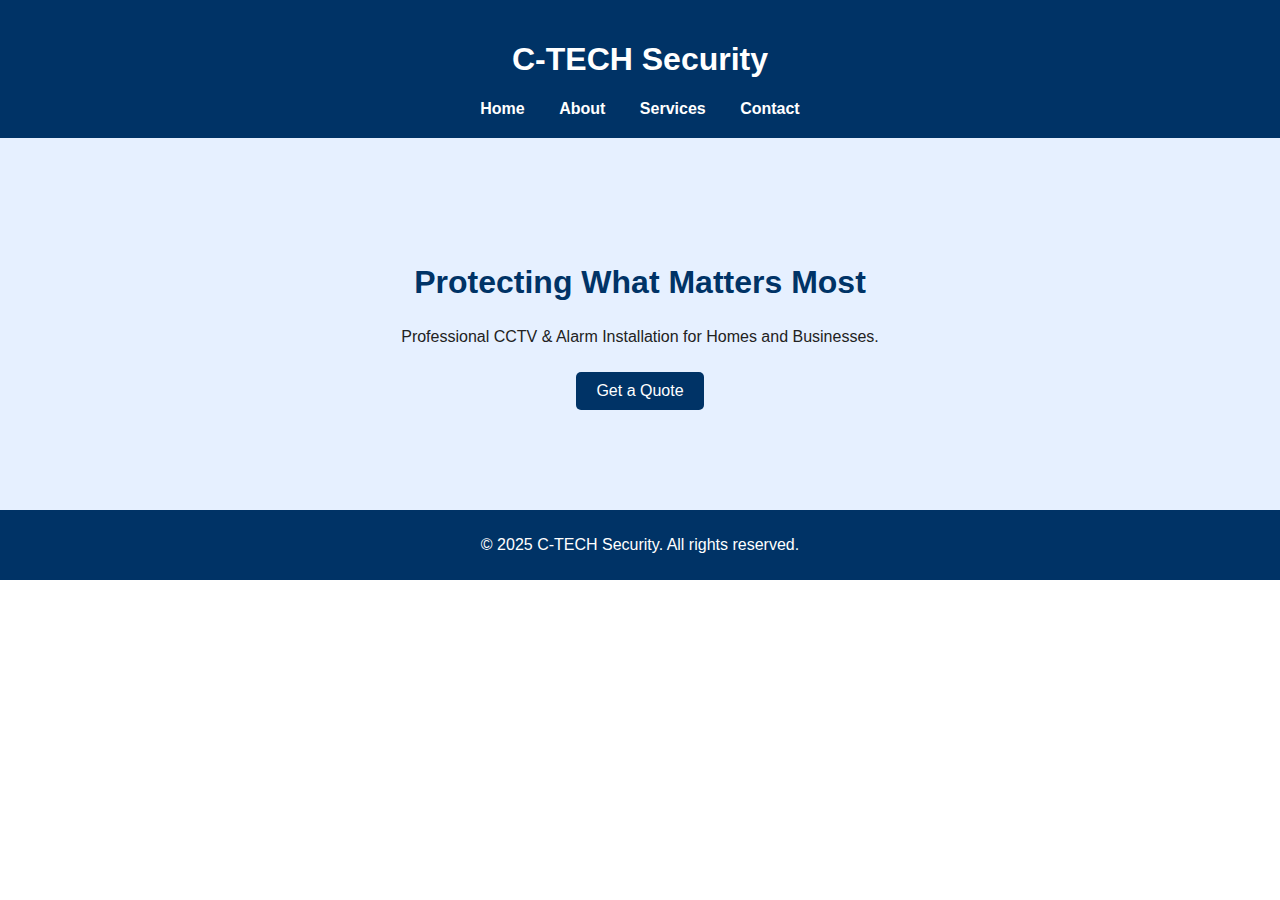
<file: index.html>
<!DOCTYPE html>
<html lang="en">
<head>
  <meta charset="UTF-8" />
  <meta name="viewport" content="width=device-width, initial-scale=1.0" />
  <title>C-TECH Security | Home</title>
  <link rel="stylesheet" href="css/style.css" />
</head>

<body>
  <header>
    <h1>C-TECH Security</h1>
    <nav>
      <a href="index.html">Home</a>
      <a href="about.html">About</a>
      <a href="services.html">Services</a>
      <a href="contact.html">Contact</a>
    </nav>
  </header>

  <main>
    <section class="hero">
      <h2>Protecting What Matters Most</h2>
      <p>Professional CCTV & Alarm Installation for Homes and Businesses.</p>
      <a href="contact.html" class="btn">Get a Quote</a>
    </section>
  </main>

  <footer>
    <p>© 2025 C-TECH Security. All rights reserved.</p>
  </footer>
</body>
</html>
</file>
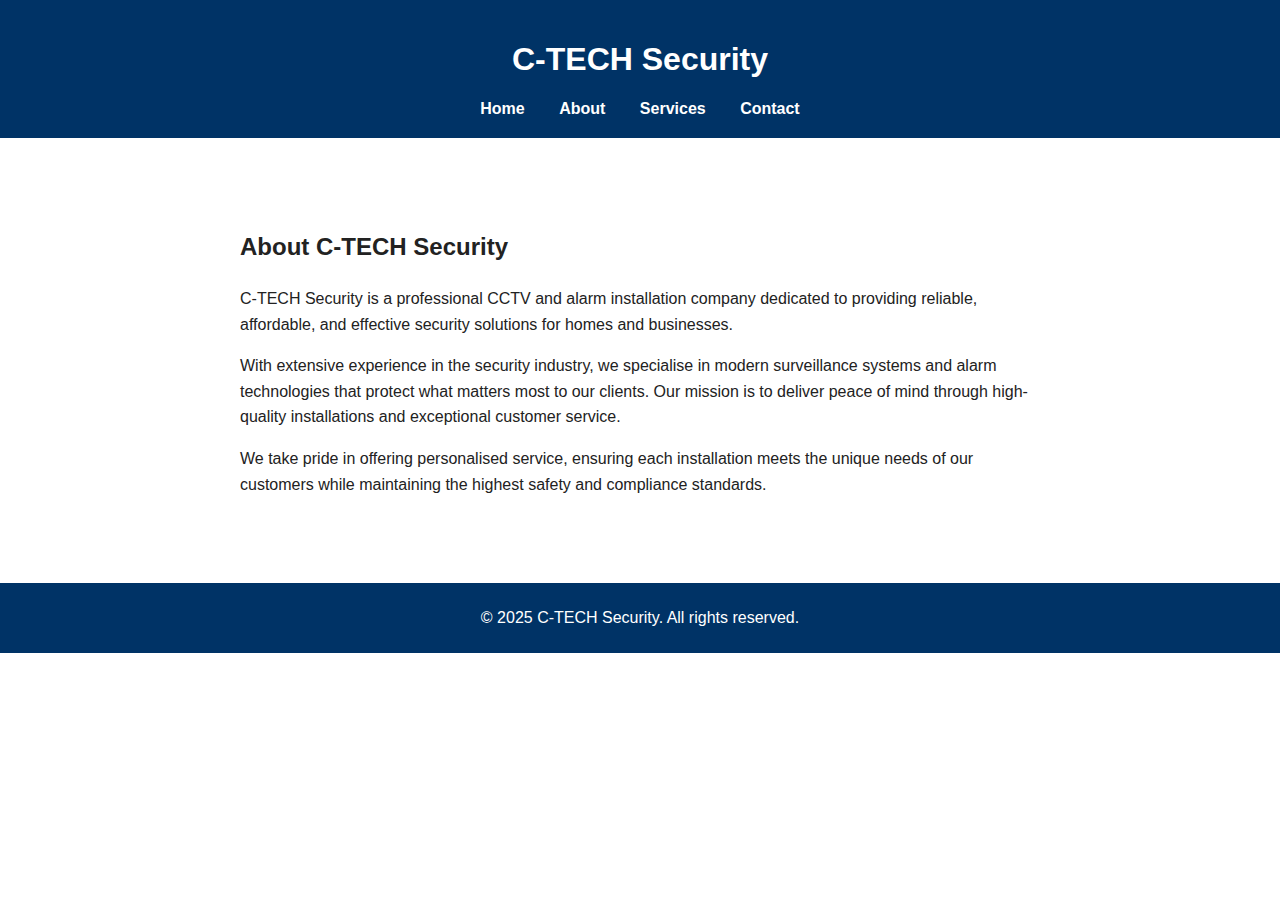
<file: about.html>
<!DOCTYPE html>
<html lang="en">
<head>
  <meta charset="UTF-8" />
  <meta name="viewport" content="width=device-width, initial-scale=1.0" />
  <title>About | C-TECH Security</title>
  <link rel="stylesheet" href="css/style.css" />
</head>

<body>
  <header>
    <h1>C-TECH Security</h1>
    <nav>
      <a href="index.html">Home</a>
      <a href="about.html">About</a>
      <a href="services.html">Services</a>
      <a href="contact.html">Contact</a>
    </nav>
  </header>

  <main>
    <section class="about">
      <h2>About C-TECH Security</h2>
      <p>C-TECH Security is a professional CCTV and alarm installation company dedicated to providing reliable, affordable, and effective security solutions for homes and businesses.</p>
      <p>With extensive experience in the security industry, we specialise in modern surveillance systems and alarm technologies that protect what matters most to our clients. Our mission is to deliver peace of mind through high-quality installations and exceptional customer service.</p>
      <p>We take pride in offering personalised service, ensuring each installation meets the unique needs of our customers while maintaining the highest safety and compliance standards.</p>
    </section>
  </main>

  <footer>
    <p>© 2025 C-TECH Security. All rights reserved.</p>
  </footer>
</body>
</html>
</file>
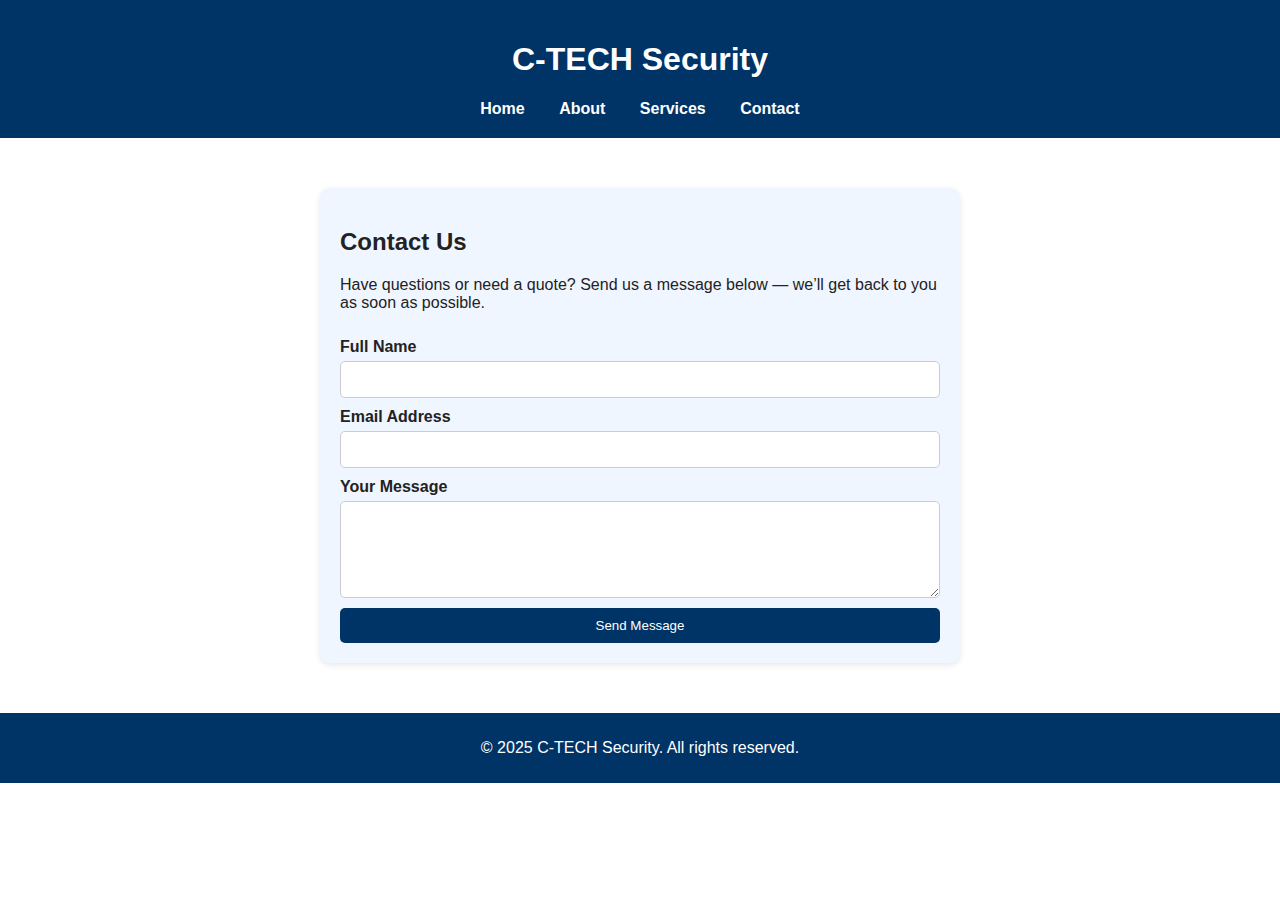
<file: contact.html>
<!DOCTYPE html>
<html lang="en">
<head>
  <meta charset="UTF-8" />
  <meta name="viewport" content="width=device-width, initial-scale=1.0" />
  <title>Contact | C-TECH Security</title>
  <link rel="stylesheet" href="css/style.css" />
</head>

<body>
  <header>
    <h1>C-TECH Security</h1>
    <nav>
      <a href="index.html">Home</a>
      <a href="about.html">About</a>
      <a href="services.html">Services</a>
      <a href="contact.html">Contact</a>
    </nav>
  </header>

  <main>
    <section class="contact">
      <h2>Contact Us</h2>
      <p>Have questions or need a quote? Send us a message below — we’ll get back to you as soon as possible.</p>

      <form id="contactForm">
        <label for="name">Full Name</label>
        <input type="text" id="name" name="name" required />

        <label for="email">Email Address</label>
        <input type="email" id="email" name="email" required />

        <label for="message">Your Message</label>
        <textarea id="message" name="message" rows="5" required></textarea>

        <button type="submit" class="btn">Send Message</button>
      </form>

      <div id="successMessage" style="display:none;">
        <p>✅ Thank you! Your message has been received.</p>
      </div>
    </section>
  </main>

  <footer>
    <p>© 2025 C-TECH Security. All rights reserved.</p>
  </footer>

  <script src="js/script.js"></script>
</body>
</html>
</file>
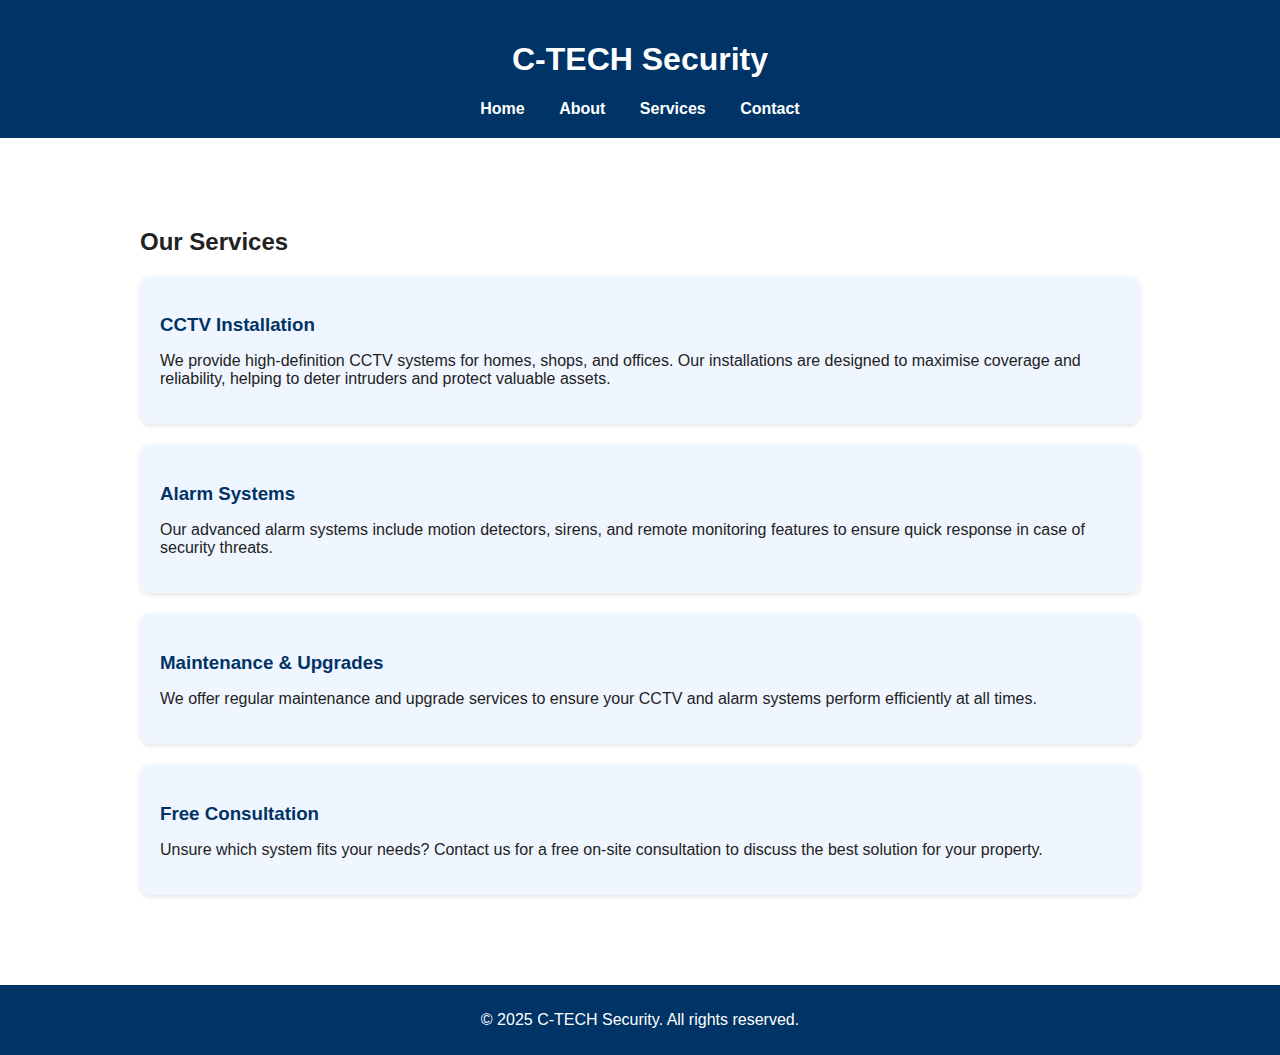
<file: services.html>
<!DOCTYPE html>
<html lang="en">
<head>
  <meta charset="UTF-8" />
  <meta name="viewport" content="width=device-width, initial-scale=1.0" />
  <title>Services | C-TECH Security</title>
  <link rel="stylesheet" href="css/style.css" />
</head>

<body>
  <header>
    <h1>C-TECH Security</h1>
    <nav>
      <a href="index.html">Home</a>
      <a href="about.html">About</a>
      <a href="services.html">Services</a>
      <a href="contact.html">Contact</a>
    </nav>
  </header>

  <main>
    <section class="services">
      <h2>Our Services</h2>

      <div class="service">
        <h3>CCTV Installation</h3>
        <p>We provide high-definition CCTV systems for homes, shops, and offices. Our installations are designed to maximise coverage and reliability, helping to deter intruders and protect valuable assets.</p>
      </div>

      <div class="service">
        <h3>Alarm Systems</h3>
        <p>Our advanced alarm systems include motion detectors, sirens, and remote monitoring features to ensure quick response in case of security threats.</p>
      </div>

      <div class="service">
        <h3>Maintenance & Upgrades</h3>
        <p>We offer regular maintenance and upgrade services to ensure your CCTV and alarm systems perform efficiently at all times.</p>
      </div>

      <div class="service">
        <h3>Free Consultation</h3>
        <p>Unsure which system fits your needs? Contact us for a free on-site consultation to discuss the best solution for your property.</p>
      </div>
    </section>
  </main>

  <footer>
    <p>© 2025 C-TECH Security. All rights reserved.</p>
  </footer>
</body>
</html>
</file>
<file: css/style.css>
/* General styles */
body {
    font-family: Arial, sans-serif;
    margin: 0;
    padding: 0;
    background-color: #ffffff;
    color: #222;
  }
  
  
  
  /* Header */
  header {
    background-color: #003366;
    color: white;
    text-align: center;
    padding: 20px 0;
  }
  
  nav a {
    color: white;
    margin: 0 15px;
    text-decoration: none;
    font-weight: bold;
  }
  
  nav a:hover {
    text-decoration: underline;
  }
  
  /* Hero section */
  .hero {
    text-align: center;
    background-color: #e6f0ff;
    padding: 100px 20px;
  }
  
  .hero h2 {
    color: #003366;
    font-size: 2em;
  }
  
  .btn {
    display: inline-block;
    background-color: #003366;
    color: white;
    padding: 10px 20px;
    text-decoration: none;
    border-radius: 5px;
    margin-top: 10px;
  }
  
  .btn:hover {
    background-color: #0055aa;
  }
  
  /* Footer */
  footer {
    background-color: #003366;
    color: white;
    text-align: center;
    padding: 10px 0;
    position: relative;
    bottom: 0;
    width: 100%;
  }
  .about {
    max-width: 800px;
    margin: 50px auto;
    padding: 20px;
    line-height: 1.6;
  }
  .services {
    max-width: 1000px;
    margin: 50px auto;
    padding: 20px;
  }
  
  .service {
    background-color: #f0f6ff;
    padding: 20px;
    border-radius: 10px;
    margin-bottom: 20px;
    box-shadow: 0 2px 5px rgba(0, 0, 0, 0.1);
  }
  
  .service h3 {
    color: #003366;
    margin-bottom: 10px;
  }
  .contact {
    max-width: 600px;
    margin: 50px auto;
    padding: 20px;
    background-color: #f0f6ff;
    border-radius: 10px;
    box-shadow: 0 2px 6px rgba(0,0,0,0.1);
  }
  
  form {
    display: flex;
    flex-direction: column;
  }
  
  label {
    font-weight: bold;
    margin-top: 10px;
  }
  
  input, textarea {
    margin-top: 5px;
    padding: 10px;
    border: 1px solid #ccc;
    border-radius: 5px;
  }
  
  button {
    margin-top: 15px;
    padding: 10px;
    background-color: #003366;
    color: white;
    border: none;
    border-radius: 5px;
    cursor: pointer;
  }
  
  button:hover {
    background-color: #0055aa;
  }
  /* Responsive Design */
@media (max-width: 768px) {
    header {
      padding: 10px 0;
    }
  
    nav {
      display: flex;
      flex-direction: column;
      align-items: center;
    }
  
    nav a {
      display: block;
      margin: 8px 0;
    }
  
    .hero {
      padding: 60px 10px;
    }
  
    .about, .services, .contact {
      margin: 20px;
      padding: 15px;
    }
  
    .service {
      margin-bottom: 15px;
    }
  }
</file>
